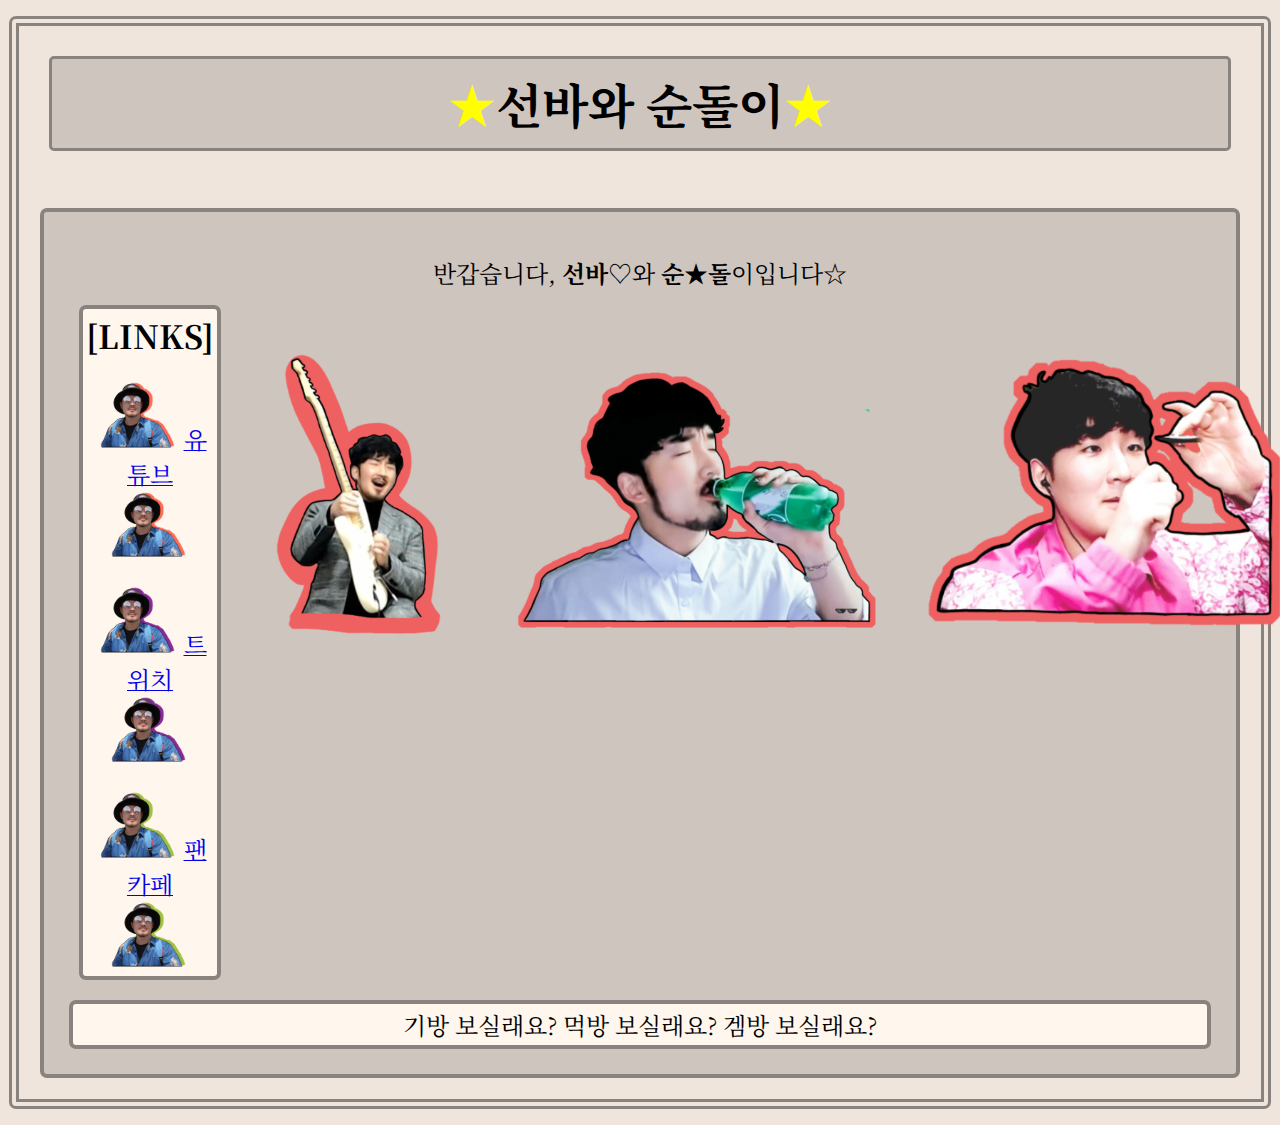
<file: web/index.html>
﻿<!doctype HTML>
<html>
<head>
<title>SUNBA</title>
<meta charset="utf-8">
<link href="https://fonts.googleapis.com/css?family=Noto+Serif+KR&display=swap&subset=korean" rel="stylesheet">
<link rel="stylesheet" href="style.css">
<p>
 <body style="background-color:rgb(239, 229, 221);" id="home">
<div class="center">
 <h1><font size="7" color="yellow">★</font><font size="7">선바와 순돌이</font><font size="7" color="yellow">★</font></h1>
 <br>
 <br>
 <div class="centery">
 <br><font size="5">반갑습니다, <strong>선바♡</strong>와<strong> 순★돌</strong>이입니다☆</font>
    <div id="loveya">
   <p id="vodka" class="sundol">  
     <font size="6"><strong>[LINKS]</strong></font>
     <br> 
    <br><img src="선바 아이콘 빨강.png" width="90"><a href="https://www.youtube.com/user/Sunbaaking"><font size="5">유튜브</font></a><img src="선바 아이콘 빨강.png" width="90">
    <br>
    <br><img src="선바 아이콘 보라.png" width="90"><a href="https://www.twitch.tv/sunbaking"><font size="5">트위치</font></a><img src="선바 아이콘 보라.png" width="90">
    <br>
    <br><img src="선바 아이콘.png" width="90"><a href="https://cafe.naver.com/sunbaakim"><font size="5">팬카페</font></a><img src="선바 아이콘.png" width="90">
  </p>
  <a href="기방.html"><img src="기방.png" height="400"></a>
  <a href="먹방.html"><img src="먹방.png" width="400"></a>
  <a href="겜방.html"><img src="겜방.png" width="400"></a>
</div>
<div id="vodka" class="sundol">
  <font size="5">기방 보실래요? 먹방 보실래요? 겜방 보실래요?</font>
</div>
</font>
 </div>
</div>
</p>
</body>
</html>
</file>
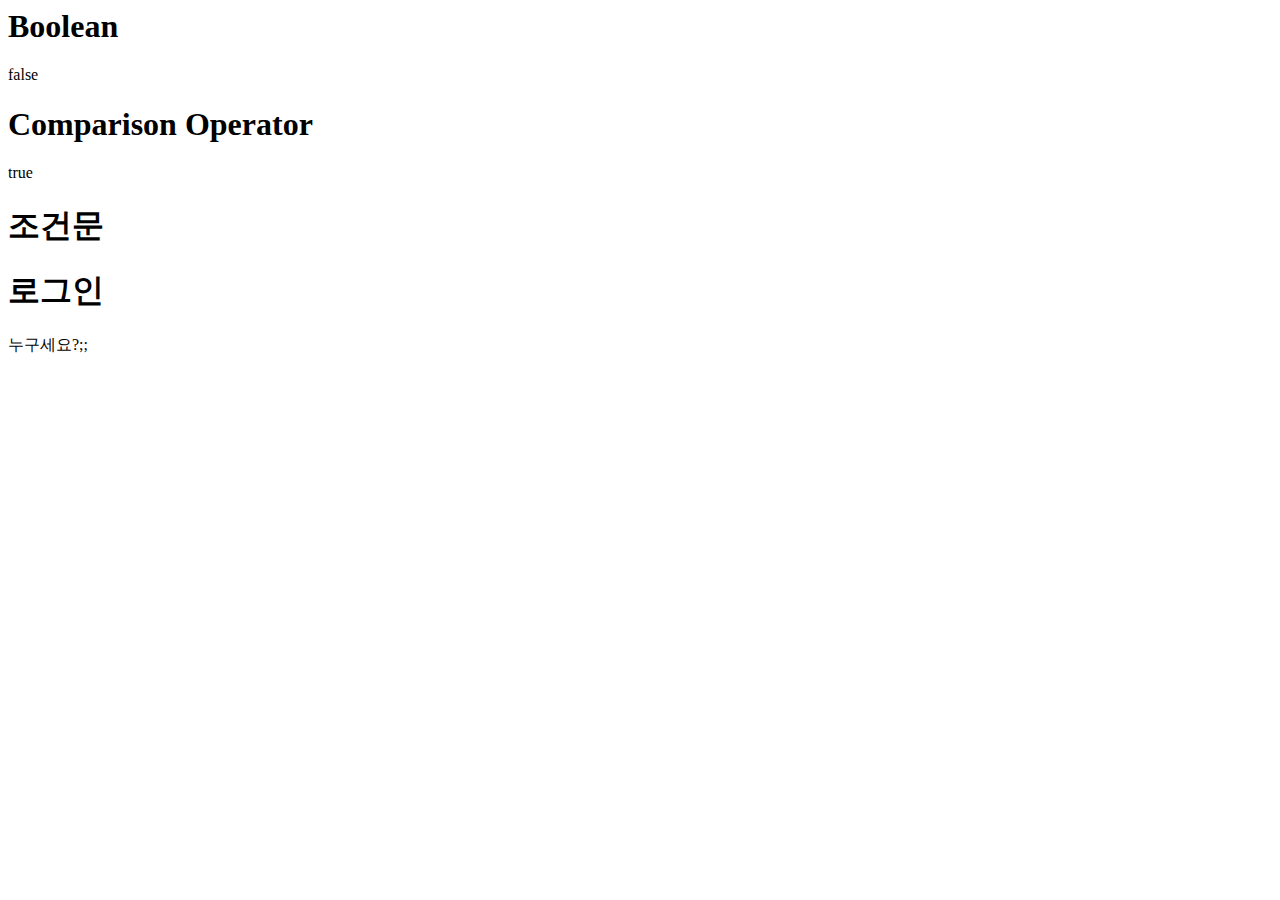
<file: web/if.html>
<html>
<body>
    <h1>Boolean</h1>
    <script>
        document.write(false);
    </script>
    <h1>Comparison Operator</h1>
    <script>
        document.write(2 > 1);
    </script>
    <h1>조건문</h1>
    <script>
        if(false){
            document.write('true!!!');
        }
    </script>
    <h1>로그인</h1>
    <script>
       if( prompt('password?') === '1111'){
            document.write('주인님 안녕하세요^^');
        }else{
            document.write('누구세요?;;');
        }
    </script>
</body>
</html>
</file>
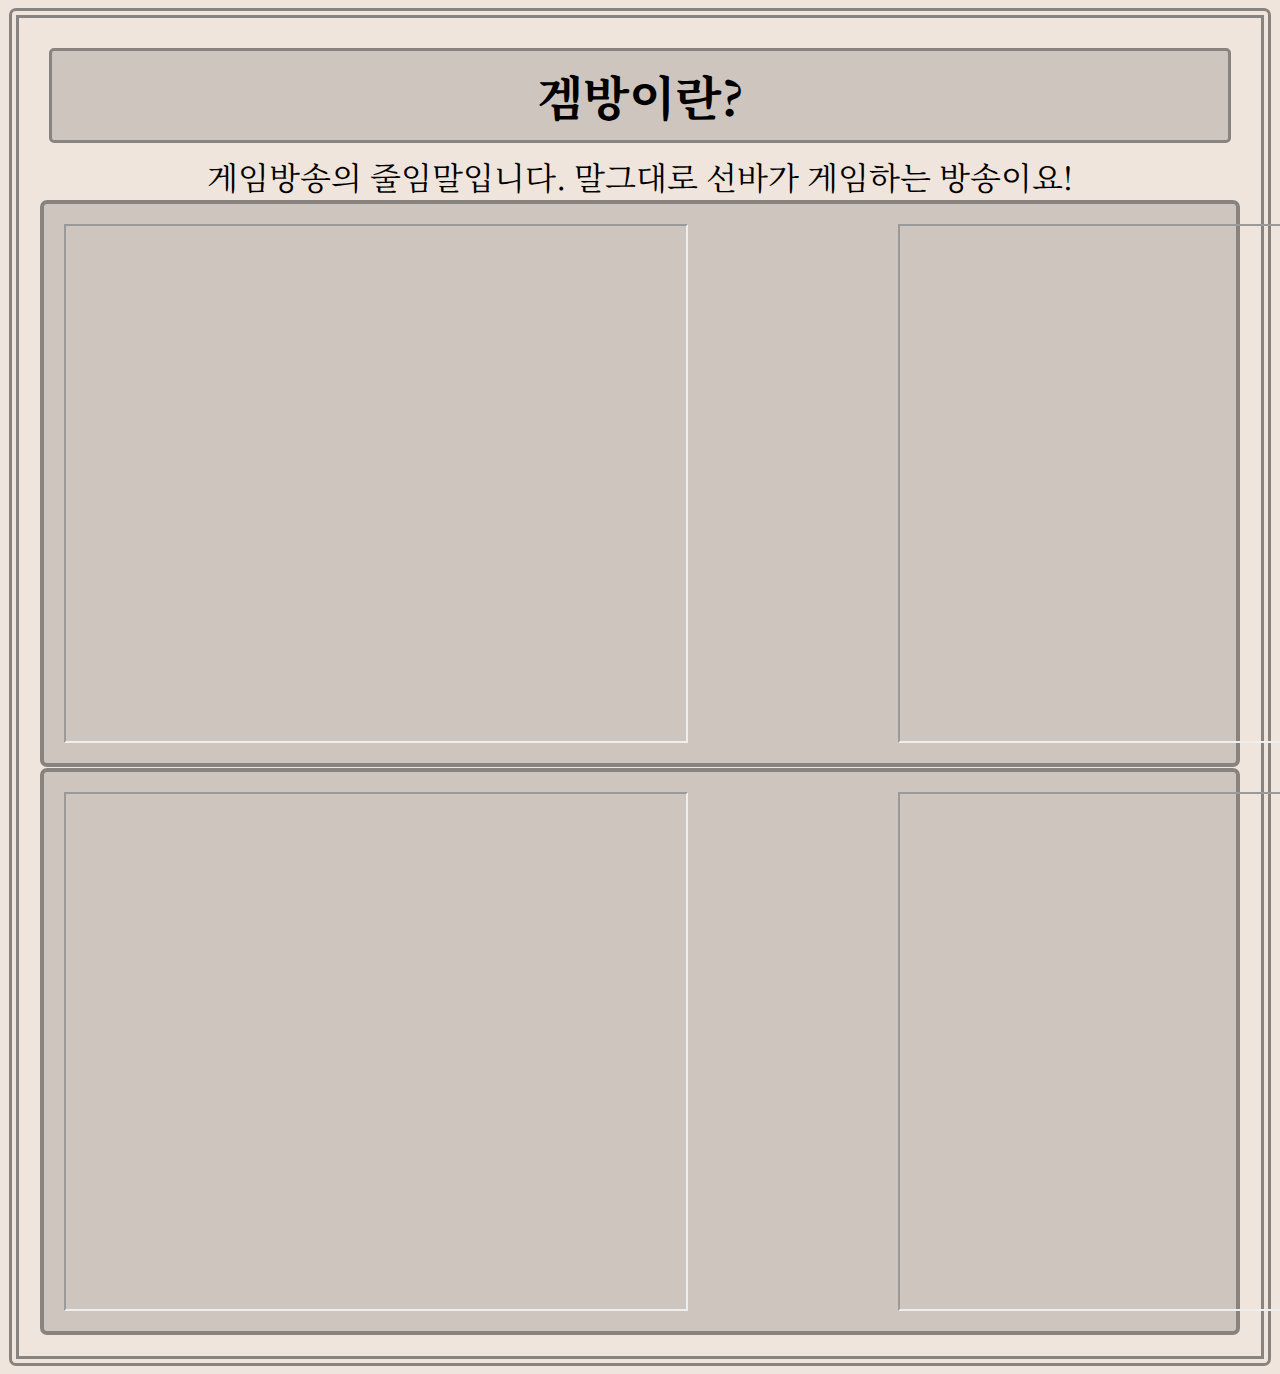
<file: web/겜방.html>
﻿<!doctype HTML>
<html>
<head>
<title>겜방</title>
<meta charset="utf-8">
<link href="https://fonts.googleapis.com/css?family=Noto+Serif+KR&display=swap&subset=korean" rel="stylesheet">
<link rel="stylesheet" href="style.css">
</head>
<body style="background-color:rgb(239,229,221);">
<div class="center">
<h1><font size="7">겜방이란?</font></h1>
<font size="6">게임방송의 줄임말입니다. 말그대로 선바가 게임하는 방송이요!</font>
<br>
<div id="oing" class="centery">
<iframe width="620px" height="515px"src ="https://www.youtube.com/embed/RdB7lCeQQNc"></iframe>
<iframe width="620px" height="515px" src="https://www.youtube.com/embed/QGZt8uD3W_s"></iframe>
</div>
<div id="oing" class="centery">
<iframe width="620px" height="515px" src="https://www.youtube.com/embed/lKarjy0lCcQ"></iframe>
<iframe width="620px" height="515px" src="https://www.youtube.com/embed/VPRHgwxH7gw"></iframe>
</div>
</div>
</body>
</html>
</file>
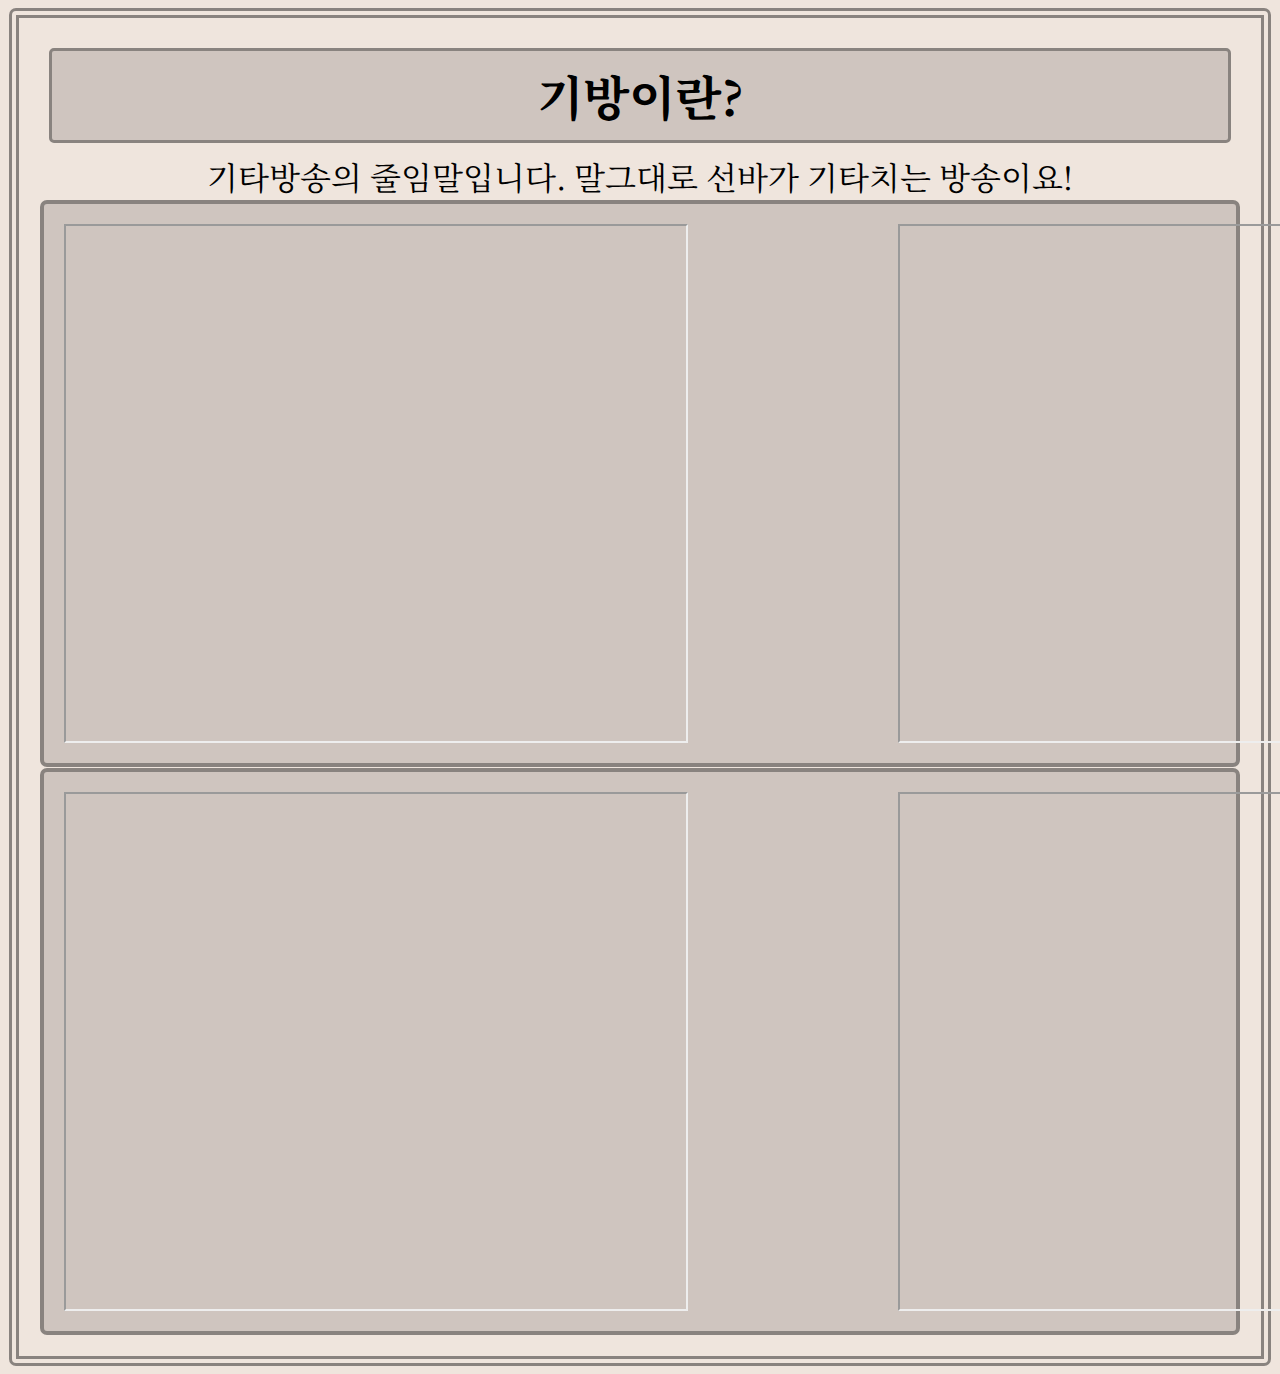
<file: web/기방.html>
﻿<!doctype HTML>
<html>
<head>
<title>기방</title>
<meta charset="utf-8">
<link href="https://fonts.googleapis.com/css?family=Noto+Serif+KR&display=swap&subset=korean" rel="stylesheet">
<link rel="stylesheet" href="style.css">
</head>
<body style="background-color:rgb(239,229,221);">
<div class="center">
<h1><font size="7">기방이란?</font></h1>
<font size="6">기타방송의 줄임말입니다. 말그대로 선바가 기타치는 방송이요!</font>
<br>
<div id="oing" class="centery">
<iframe width="620px" height="515px" src="https://www.youtube.com/embed/fyklnBLJyhg"></iframe>
<iframe width="620px" height="515px" src="https://www.youtube.com/embed/PsD0GL__5TU"></iframe>
</div>
<div id="oing" class="centery">
<iframe width="620px" height="515px" src="https://www.youtube.com/embed/Zmzy0iDwt2k"></iframe>
<iframe width="620px" height="515px" src="https://www.youtube.com/embed/YurUCUCSgxw"></iframe>
</div>
</div>
</body>
</html>
</file>
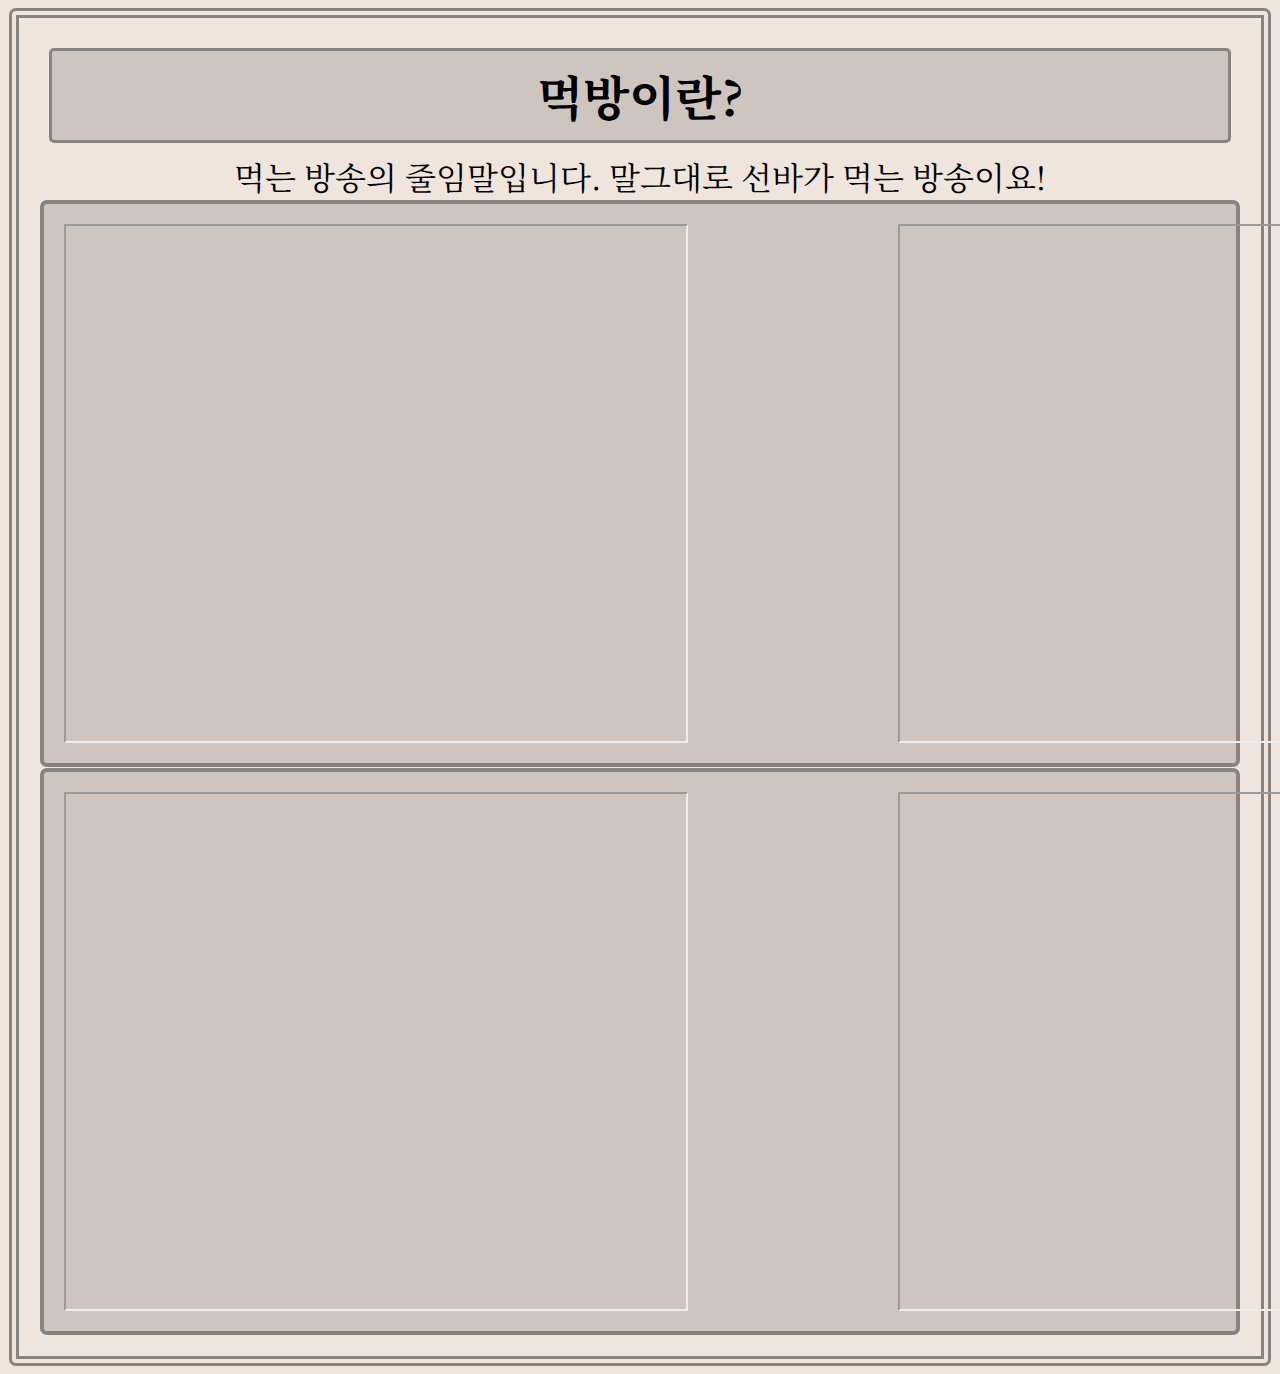
<file: web/먹방.html>
﻿<!doctype HTML>
<html>
<head>
<title>먹방</title>
<meta charset="utf-8">
<link href="https://fonts.googleapis.com/css?family=Noto+Serif+KR&display=swap&subset=korean" rel="stylesheet">
<link rel="stylesheet" href="style.css">
</head>
<body style="background-color:rgb(239,229,221);">
<div class="center">
<h1><font size="7">먹방이란?</font></h1>
<font size="6">먹는 방송의 줄임말입니다. 말그대로 선바가 먹는 방송이요!</font>
<br>
<div id=oing class="centery">
<iframe width="620px" height="515px" src="https://www.youtube.com/embed/h09o3RxnGSg"></iframe>
<iframe width="620px" height="515px" src="https://www.youtube.com/embed/9jAZnByNDD8"></iframe>
</div>
<div id="oing" class="centery">
<iframe width="620px" height="515px" src="https://www.youtube.com/embed/w7E_txLV5Lo"></iframe>
<iframe width="620px" height="515px" src="https://www.youtube.com/embed/jGqnHBaLIFU"></iframe>
</div>
</div>
</body>
</html>
</file>
<file: web/style.css>
h1{
    text-align: center;
    border:3px solid rgb(137, 131, 127);
    border-radius: 5px;
    display: block;
    margin:10px;
    padding:10px;
    padding-block: 10px;
    background-color: rgb(207, 197, 191);
  }
.center{ text-align: center;
        border:rgb(137, 131, 127) 10px double;
        border-radius: 7px;
        padding: 20px;
        margin: 1px;
}
.centery{ text-align: center;
        border:rgb(137, 131, 127) 4px solid;
        border-radius: 7px;
        padding: 20px;
        margin: 1px;
        background: rgb(207, 197, 191);
}
#vodka{ text-align: center;
        vertical-align: middle;
        border:rgb(137, 131, 127) 4px solid;
        border-radius: 7px;
        padding: 3px;
        margin: 5px;
        background: rgb(255,246,237);
}
#loveya {
  display: grid;
        grid-template-columns: 1fr 1fr 1fr 1fr;
        grid-column-gap: 10px;
        padding:10px;
}
.sundol{
  padding:3px;
  text-align:center;
}
.center p { vertical-align: middle;}
body{
    font-family: 'Noto Serif KR', serif;
  }
#oing{
display:grid;
text-align: center;
grid-template-columns: 1fr 1fr 1fr 1fr;
column-gap: 210px;
}
</file>
